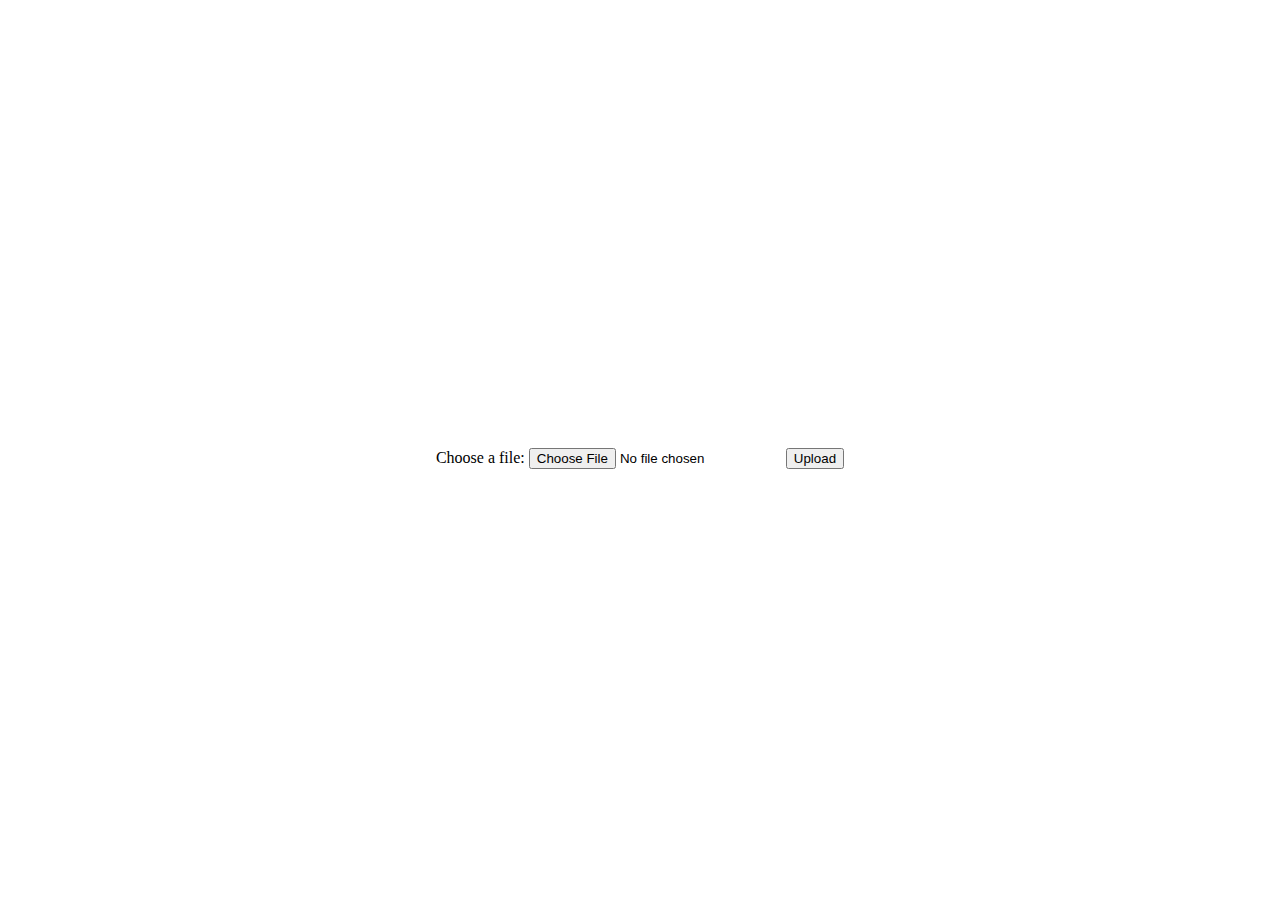
<file: templates/index.html>
<!DOCTYPE html>
<html lang="en">
<head>
    <meta charset="UTF-8">
    <title>HTMX Flask Example</title>
    <script src="/static/htmx.min.js"></script>
	<link rel="stylesheet" href="/static/style.css">
</head>
<body>
	<div class="container">
		<div id="result">
			<form hx-post="/upload" hx-target="#result" hx-encoding="multipart/form-data" enctype="multipart/form-data">
				<label for="file">Choose a file:</label>
				<input type="file" name="file" id="file" accept=".sol" required>
				<button type="submit">Upload</button>
			</form>
		</div>
	</div>
</body>
</html>
</file>
<file: static/style.css>
.container {
    display: flex;
    justify-content: center;  
    align-items: center;      
    height: 100vh;            
}

.centered-content {
    width: 50%;               
    padding: 20px;            
    background-color: lightgray;
}

.horizontal-list {
    display: flex;           
    list-style-type: none;   
    padding: 0;              
    margin: 0;               
}
</file>
